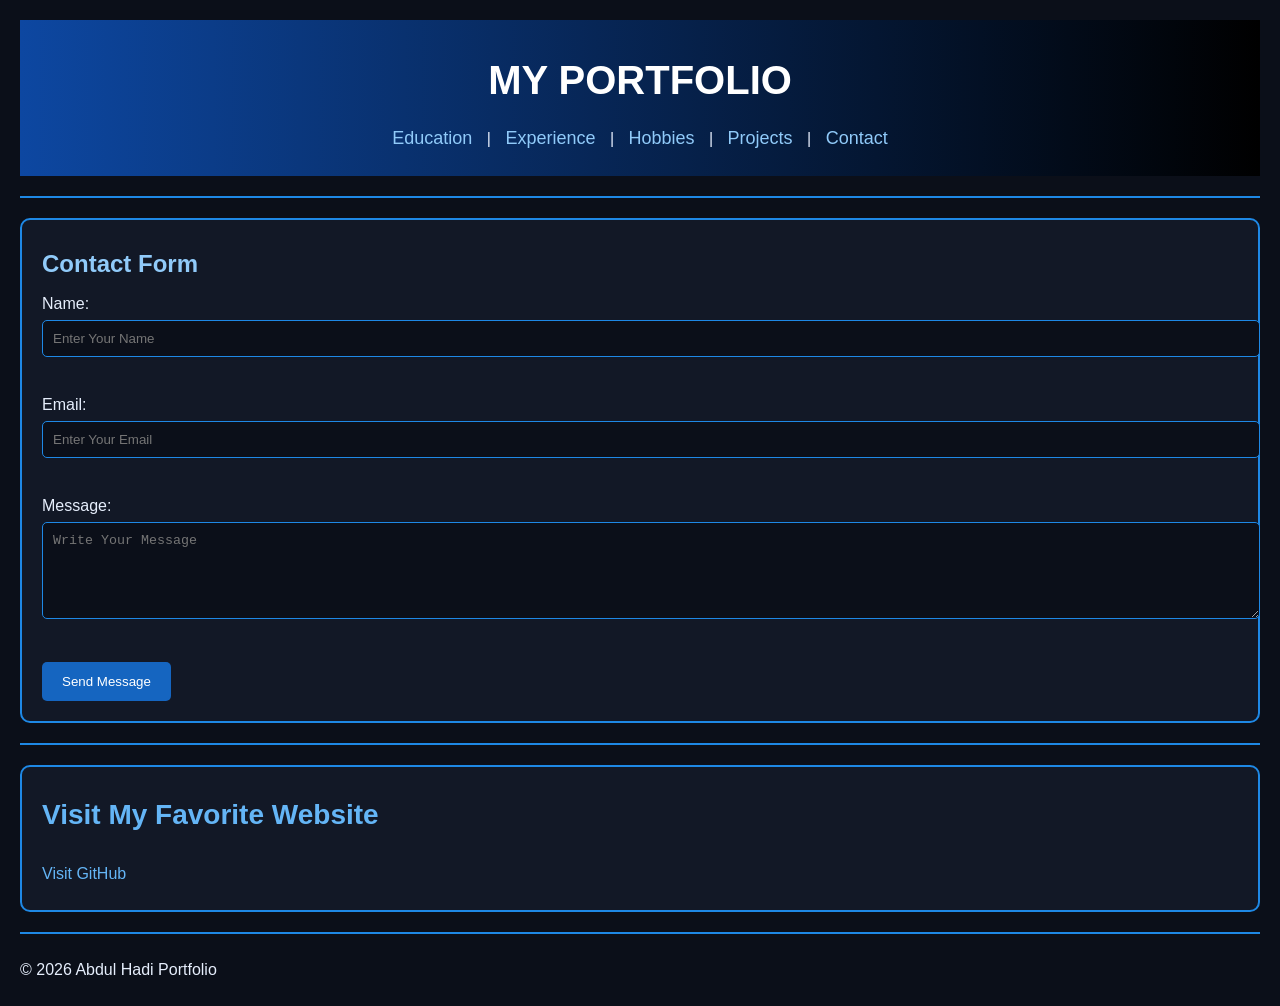
<file: Contact me.html>
<!DOCTYPE html>
<html lang="en">
<head>
    <meta charset="UTF-8">
    <meta name="viewport" content="width=device-width, initial-scale=1.0">
    <title>Contact Me</title>
    <link rel="stylesheet" href="style.css">
</head>

<body>

    <header align="center">
        <h1>My Portfolio</h1>

        <nav>
            <a href="education.html" target="_blank">Education</a> |
            <a href="experience.html" target="_blank">Experience</a> |
            <a href="hobbies.html" target="_blank">Hobbies</a> |
            <a href="projects.html" target="_blank">Projects</a> |
            <a href="Contact me.html" target="_blank">Contact</a>
        </nav>
    </header>

    <hr>

    <main>

        <section>
            <h2>Contact Form</h2>

            <form action="https://formsubmit.co/your-email@example.com" method="POST">

                <label for="name">Name:</label>
                <br>
                <input type="text" id="name" name="name"
                placeholder="Enter Your Name" required>

                <br><br>

                <label for="email">Email:</label>
                <br>
                <input type="email" id="email" name="email"
                placeholder="Enter Your Email" required>

                <br><br>

                <label for="message">Message:</label>
                <br>
                <textarea id="message" name="message"
                rows="5" cols="30"
                placeholder="Write Your Message"></textarea>

                <br><br>

                <input type="submit" value="Send Message">

            </form>
        </section>

        <hr>

        <section>
            <h3>Visit My Favorite Website</h3>

            <a href="https://github.com/" target="_blank">
                Visit GitHub
            </a>
        </section>

    </main>

    <hr>

    <footer>
        <p>© 2026 Abdul Hadi Portfolio</p>
    </footer>

</body>
</html>
</file>
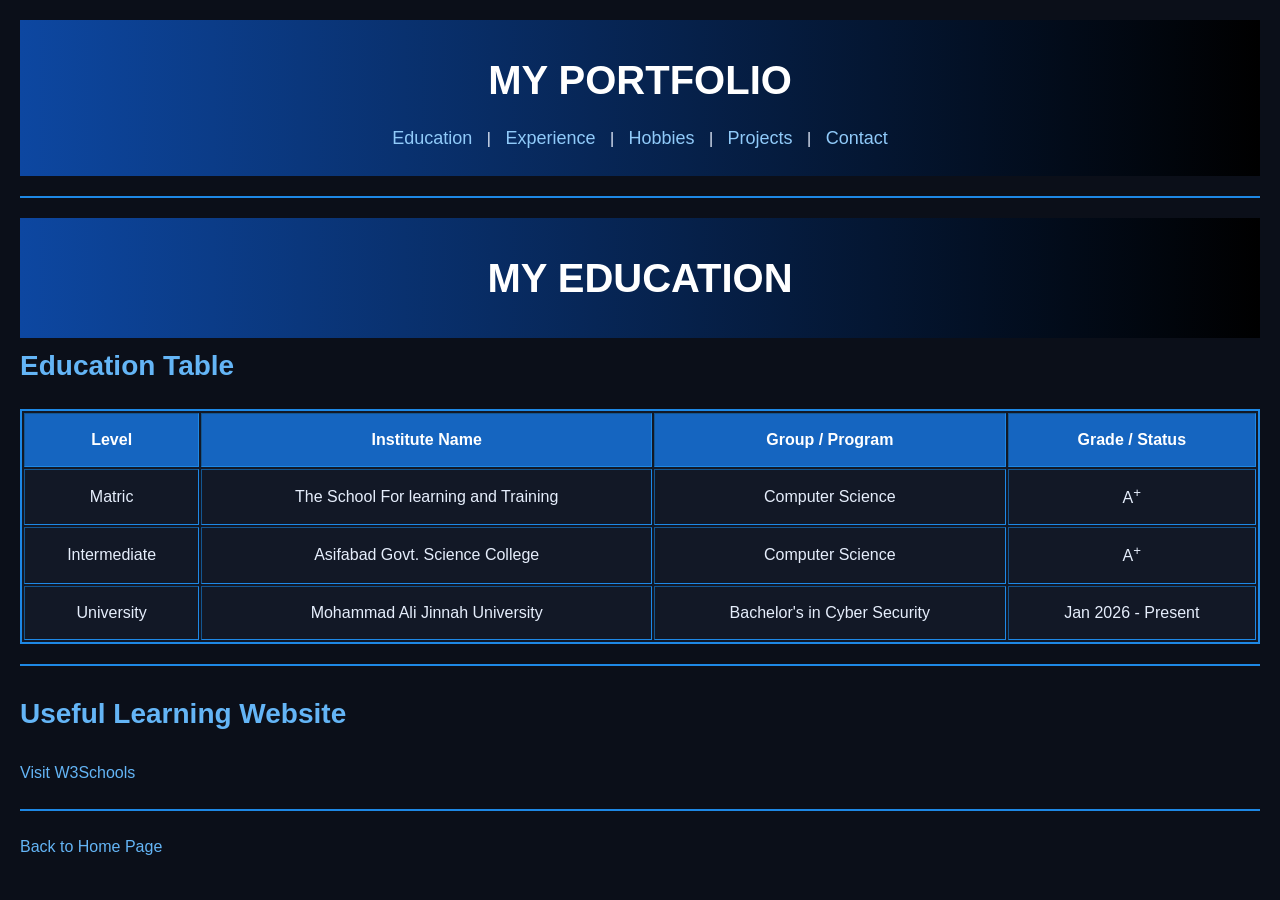
<file: education.html>
<!DOCTYPE html>
<html lang="en">
<head>
    <meta charset="UTF-8">
    <meta name="viewport" content="width=device-width, initial-scale=1.0">
    <title>Education</title>
    <link rel="stylesheet" href="style.css">
</head>
<body>
    <header align = "center">

        <h1>My Portfolio</h1>

        <nav align = "center">
            <a href="education.html" target="_blank">Education</a> |
            <a href="experience.html" target="_blank">Experience</a> |
            <a href="hobbies.html" target="_blank">Hobbies</a> |
            <a href="projects.html" target="_blank">Projects</a> |
            <a href="Contact me.html" target="_blank">Contact</a>
        </nav>
    </header>
    <hr>

    <header>
        <h1>My Education</h1>
    </header>

    <main>
        <h3>Education Table</h3>

        <table border="1" cellpadding="10">
            <tr>
                <th>Level</th>
                <th>Institute Name</th>
                <th>Group / Program</th>
                <th>Grade / Status</th>
            </tr>
            <tr>
                <td>Matric</td>
                <td>The School For learning and Training</td>
                <td>Computer Science</td>
                <td>A<sup>+</sup></td>
            </tr>
            <tr>
                <td>Intermediate</td>
                <td>Asifabad Govt. Science College</td>
                <td>Computer Science</td>
                <td>A<sup>+</sup></td>
            </tr>
            <tr>
                <td>University</td>
                <td>Mohammad Ali Jinnah University</td>
                <td>Bachelor's in Cyber Security</td>
                <td>Jan 2026 - Present</td>
            </tr>
        </table>
        <hr>

        <h3>Useful Learning Website</h3>

        <a href="https://www.w3schools.com/" target="_blank">
            Visit W3Schools
        </a>
        <hr>

        <a href="index.html" target="_blank">
            Back to Home Page
        </a>
    </main>
</body>
</html>
</file>
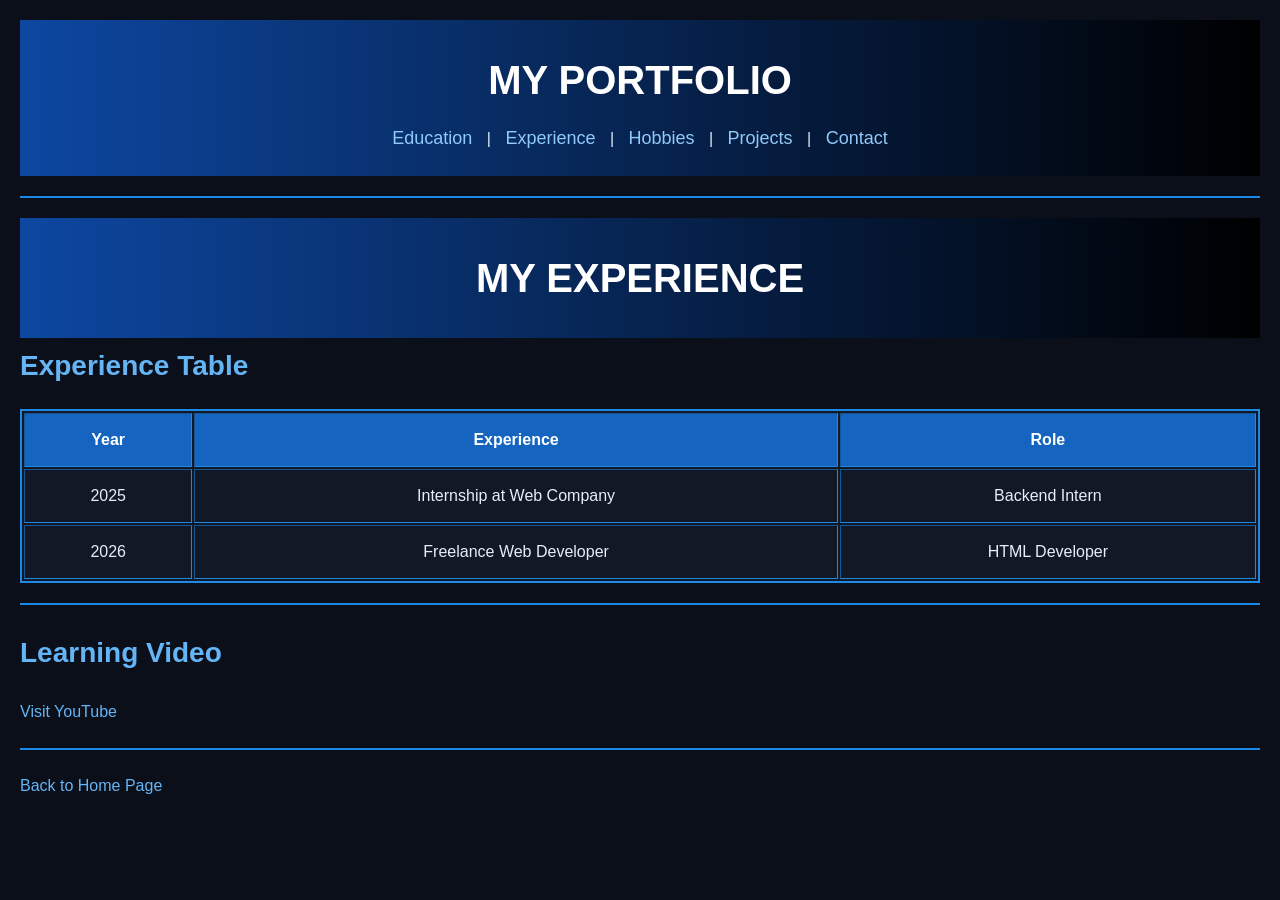
<file: experience.html>
<!DOCTYPE html>
<html lang="en">
<head>
    <meta charset="UTF-8">
    <meta name="viewport" content="width=device-width, initial-scale=1.0">
    <title>Experience</title>
    <link rel="stylesheet" href="style.css">
</head>
<body>
    <header align = "center">

        <h1>My Portfolio</h1>

        <nav align = "center">
            <a href="education.html" target="_blank">Education</a> |
            <a href="experience.html" target="_blank">Experience</a> |
            <a href="hobbies.html" target="_blank">Hobbies</a> |
            <a href="projects.html" target="_blank">Projects</a> |
            <a href="Contact me.html" target="_blank">Contact</a>
        </nav>
    </header>
    <hr>

    <header>
        <h1>My Experience</h1>
    </header>

    <main>
        <h3>Experience Table</h3>

        <table border="1" cellpadding="10">
            <tr>
                <th>Year</th>
                <th>Experience</th>
                <th>Role</th>
            </tr>
            <tr>
                <td>2025</td>
                <td>Internship at Web Company</td>
                <td>Backend Intern</td>
            </tr>
            <tr>
                <td>2026</td>
                <td>Freelance Web Developer</td>
                <td>HTML Developer</td>
            </tr>
        </table>
        <hr>

        <h3>Learning Video</h3>
        <a href="https://www.youtube.com/" target="_blank">
            Visit YouTube
        </a>
        <hr>

        <a href="index.html" target="_blank">
            Back to Home Page
        </a>
    </main>
</body>
</html>
</file>
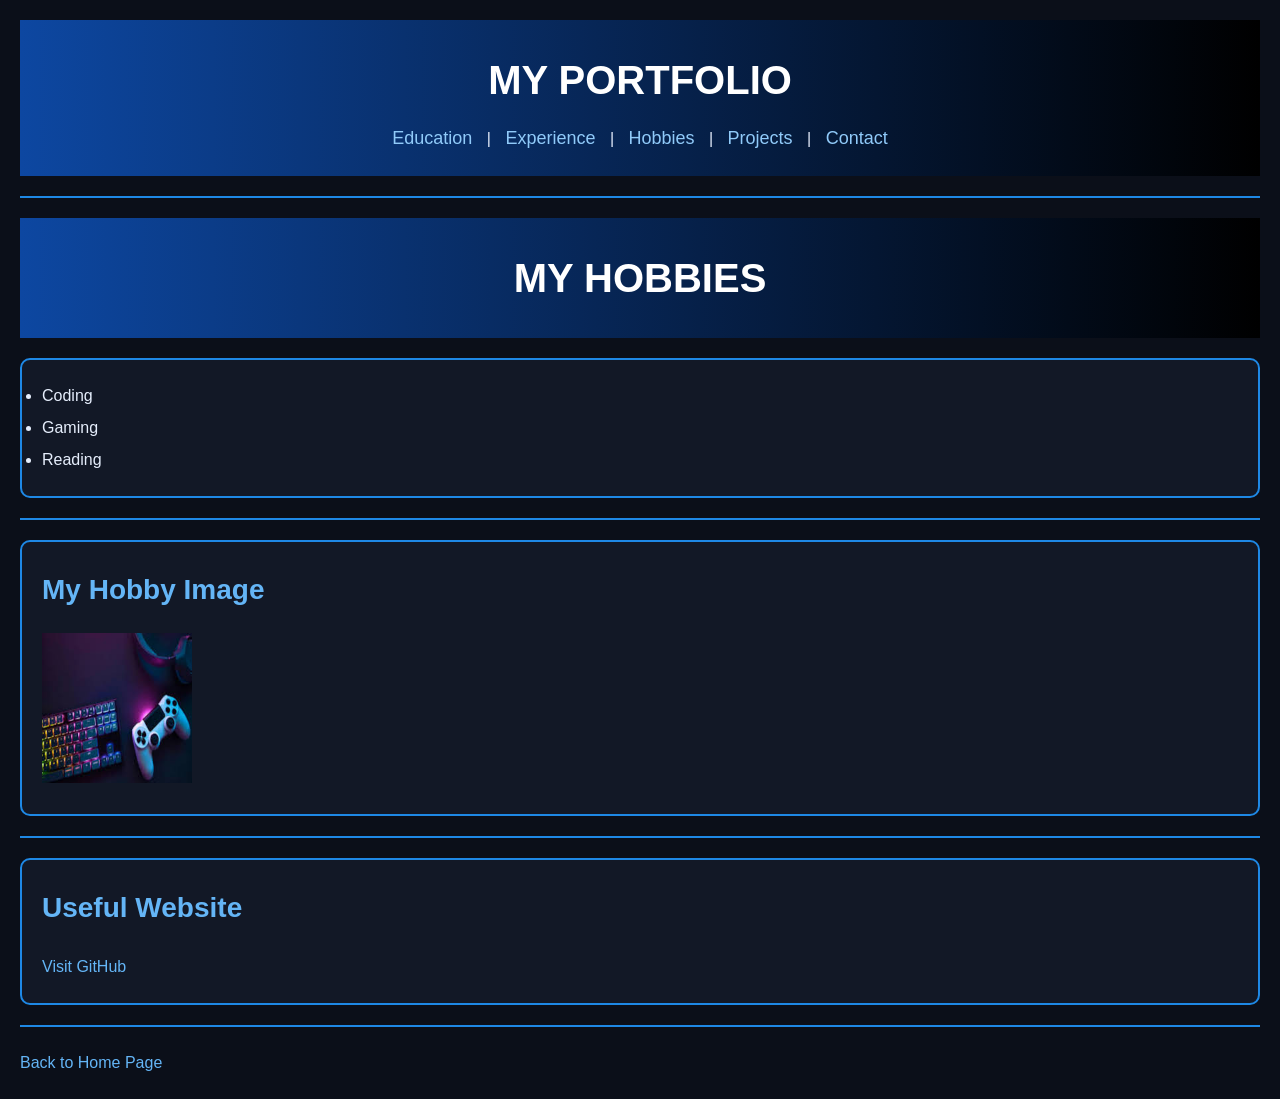
<file: hobbies.html>
<!DOCTYPE html>
<html lang="en">
<head>
    <meta charset="UTF-8">
    <meta name="viewport" content="width=device-width, initial-scale=1.0">
    <title>Hobbies</title>
    <link rel="stylesheet" href="style.css">
</head>

<body>
    <header align = "center">

        <h1>My Portfolio</h1>

        <nav align = "center">
            <a href="education.html" target="_blank">Education</a> |
            <a href="experience.html" target="_blank">Experience</a> |
            <a href="hobbies.html" target="_blank">Hobbies</a> |
            <a href="projects.html" target="_blank">Projects</a> |
            <a href="Contact me.html" target="_blank">Contact</a>
        </nav>
    </header>
    <hr>
    <header>
        <h1>My Hobbies</h1>
    </header>

    <main>
        <section>
            <ul>
                <li>Coding</li>
                <li>Gaming</li>
                <li>Reading</li>
            </ul>
        </section>
        <hr>

        <section>
            <h3>My Hobby Image</h3>
            <a href="https://cloud.google.com/blog/products/gaming/powering-web3-enabled-gaming-with-gameshift-by-solana-labs" target="_blank">
                <img src="[data-uri]" alt="Gaming Image" height="150">
            </a>
        </section>
        <hr>

        <section>
            <h3>Useful Website</h3>
            <a href="https://github.com/" target="_blank">
                Visit GitHub
            </a>
        </section>
        <hr>

        <a href="index.html" target="_blank">
            Back to Home Page
        </a>
    </main>
</body>
</html>
</file>
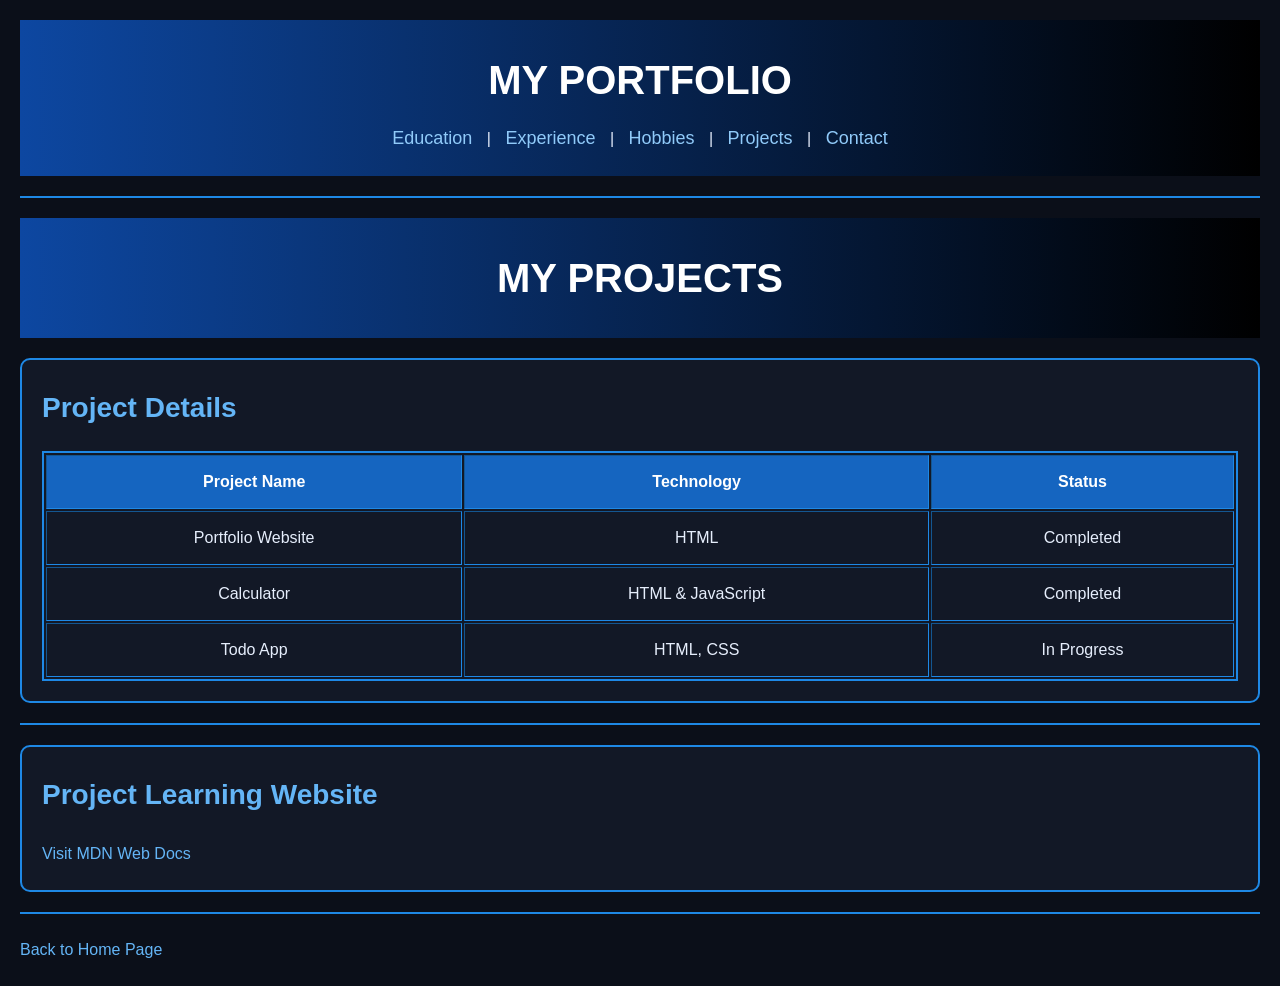
<file: projects.html>
<!DOCTYPE html>
<html lang="en">
<head>
    <meta charset="UTF-8">
    <meta name="viewport" content="width=device-width, initial-scale=1.0">
    <title>Projects</title>
    <link rel="stylesheet" href="style.css">
</head>

<body>
    <header align = "center">

        <h1>My Portfolio</h1>

        <nav align = "center">
            <a href="education.html">Education</a> |
            <a href="experience.html">Experience</a> |
            <a href="hobbies.html">Hobbies</a> |
            <a href="projects.html">Projects</a> |
            <a href="Contact me.html">Contact</a>
        </nav>
    </header>
    <hr>
    <header>
        <h1>My Projects</h1>
    </header>

    <main>

        <section>
            <h3>Project Details</h3>
                <table border="1" cellpadding="10">
                <tr>
                    <th>Project Name</th>
                    <th>Technology</th>
                    <th>Status</th>
                </tr>
                <tr>
                    <td>Portfolio Website</td>
                    <td>HTML</td>
                    <td>Completed</td>
                </tr>
                <tr>
                    <td>Calculator</td>
                    <td>HTML & JavaScript</td>
                    <td>Completed</td>
                </tr>
                <tr>
                    <td>Todo App</td>
                    <td>HTML, CSS</td>
                    <td>In Progress</td>
                </tr>
            </table>
        </section>
        <hr>

        <section>
            <h3>Project Learning Website</h3>
            <a href="https://developer.mozilla.org/" target="_blank">
                Visit MDN Web Docs
            </a>
        </section>
        <hr>

        <a href="index.html" target="_blank">
            Back to Home Page
        </a>
    </main>
</body>
</html>
</file>
<file: style.css>
*{
    margin: 0;
    padding: 0;
}

body{
    background-color: #0b0f19;
    font-family: Arial, sans-serif;
    color: #e6eefc;
    line-height: 2;
    padding: 20px;
}

header{
    background: linear-gradient(90deg, #0d47a1, #000000);
    padding: 20px;
    text-align: center;
}

h1{
    color: white;
    font-size: 40px;
    text-transform: uppercase;
}

h2{
    color: #90caf9;
}

h3{
    color: #64b5f6;
    font-size: 28px;
    margin-bottom: 15px;
}

nav a{
    color: #90caf9;
    text-decoration: none;
    font-size: 18px;
    margin: 10px;
}

nav a:hover{
    color: white;
}

section{
    background-color: #121826;
    padding: 20px;
    margin-top: 20px;
    border: 2px solid #1e88e5;
    border-radius: 10px;
}

table{
    width: 100%;
    background-color: #121826;
    border: 2px solid #1e88e5;
    margin-top: 10px;
}

th{
    background-color: #1565c0;
    color: white;
    padding: 10px;
    font-weight: bold;
}

td{
    padding: 10px;
    text-align: center;
    color: #e6eefc;
}

a{
    color: #64b5f6;
    text-decoration: none;
}

a:hover{
    text-decoration: underline;
}

hr{
    margin: 20px 0;
    border: 1px solid #1e88e5;
}

input[type="text"],
input[type="email"],
textarea{
    width: 100%;
    padding: 10px;
    background-color: #0b0f19;
    color: white;
    border: 1px solid #1e88e5;
    border-radius: 5px;
}

input[type="submit"]{
    background-color: #1565c0;
    color: white;
    border: none;
    padding: 12px 20px;
    border-radius: 5px;
    cursor: pointer;
}

input[type="submit"]:hover{
    background-color: #0d47a1;
}
</file>
